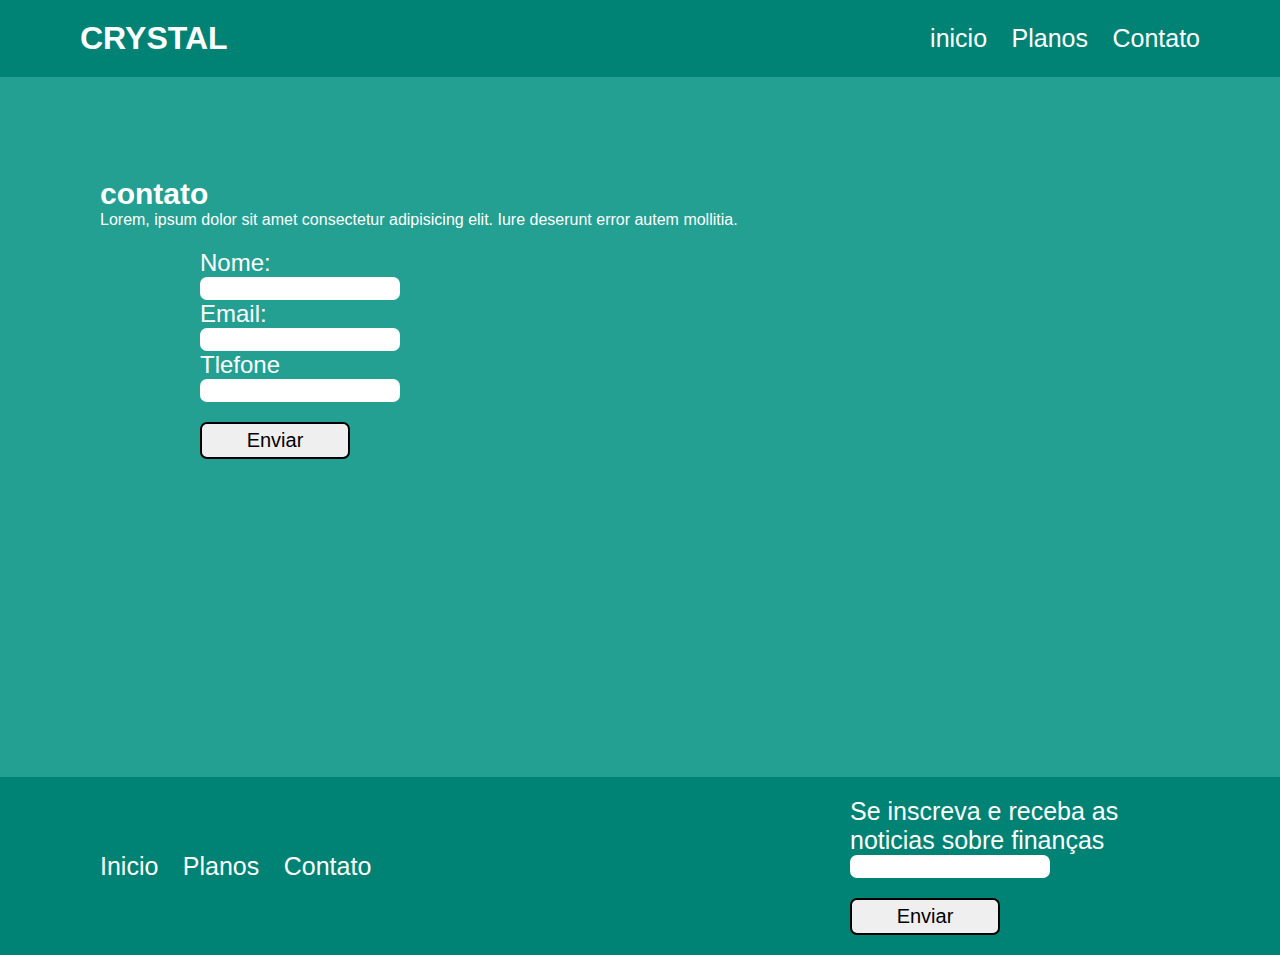
<file: contato.html>
<!DOCTYPE html>
<html lang="pt-br">
<head>
    <meta charset="UTF-8">
    <meta name="viewport" content="width=device-width, initial-scale=1.0">
    <title>CRYSTAL</title>
    <link rel="stylesheet" href="style.css">
</head>

<body>

    <header class="container">

    <h1 class="logo">CRYSTAL</h1>
    <!-- ctrl + ; -->
     <nav class="menu">
        <!-- 3 * a -->

        <!-- A é uma rodula,sendo a navegação do site -->
        <a href="index.html">inicio</a>
        <a href="">Planos</a>
        <a href="">Contato</a>
     </nav>
   <!-- termino o cabeçalho -->
   </header> 
       <main class="contato">
           <h3 class= "cTitulo" >contato </h3>
           <p class="cTexto">Lorem, ipsum dolor sit amet consectetur adipisicing elit. Iure deserunt error autem mollitia.</p>
        <form> 
            <!--Inicio Form
            label é a classe,input a função -->
           <label> Nome:</label>
           <input type="text">
           <label >Email:</label>
           <input type="email">
           <label > Tlefone</label>
           <input type="tel">
           <button>Enviar</button>
           <!-- fim do form -->
        </form>
       </main>

       <footer class="container">
        <nav class="menu">
            <a href="index.html">Inicio</a> 
            <a href="">Planos</a>
            <a href="">Contato</a>
       </nav>
       <!-- div classe noticias -->
   
         <div class="noticias">
           <h3 class="inscricao" > Se inscreva e receba as noticias sobre finanças </h3>
   
        <!-- Div mensagem -->
           <div class="mensagem">
               <input type="email">
               <button>Enviar</button>
               <!-- Fim div mensagem -->
           </div>
   
      <!-- fim da div noticias -->
       </div>
       
       </footer>
    
</body>
</html>
</file>
<file: style.css>
*{
    margin: 0;
    border: 0;
    padding: 0;
    font-family: 'Lucida Sans', 'Lucida Sans Regular', 'Lucida Grande', 'Lucida Sans Unicode', Geneva, Verdana, sans-serif;
}


.container {
    display: flex;
    align-items: center ;
    justify-content: space-between;
} header, footer{
    background-color: #008374;
    color: white;
    padding: 20px 80px;
} 
a  {
    text-decoration: none;
    color: white;
    font-size: 25px;
    margin-left: 20px;
}
.inicio {
    background-color: #23a092;
    height: 430px;
    padding-top: 80px;
}
.conteudo {
    color: white;
    padding-left: 80px;
    width: 600px;
}
.tInicio {
    font-size: 50px;
}
.pInicio {
    font-size: 40px;
}
.caixa {
    height: 120px;
    width: 200px;
    border: 1px solid black;
    padding: 10px 15px;
    text-align: center;
    
}
.diferente {
    margin: 100px 120px;
}
h4 {
    font-weight: 100;
    margin-top: 10px;
}
.planos {
    margin: 50px 80px;
}
.card {
    background-color: #EDECEC;
    width: 350px;
    text-align: center;
    padding: 50px 0;
}
.linha{
    height: 30px;
}
.clara {
    background-color: #F6A256;
}
.escura {
    background-color: #FF912D;
}
h3 {
    font-size: 25px;
}
h5 {
    font-size: 20px;
    margin: 7px 0;
    font-weight: 200;
}
.cinza {
    color: gray;
}
footer.menu{
    font-display: flex;
    flex-direction: column;
}
input {
    width: 200px;
    font-size: 20px;
    border-radius: 7px;
}
button{
    font-size: 20px;
    border-radius: 7px;
    border: 2px solid black;
    padding: 5px 7px;
}
.noticias {
    width: 350px;
}
.noticias h3 {
    font-weight: 200;
}
.contato {
    background-color: #23a092;
    height: 500px;
    color: white;
    padding:100px ;
}
form {
    display: flex;
    flex-direction: column;
    padding: 20px 100px;
}
label {
    color: white;
    font-size: 24px;
}
.cTitulo{
    font-size: 30px;
}
.ctexto {
    font-size: 24px;
} 
button {
    width: 150px;
    margin-top: 20px;
}
formi input{
    width: 500px;
    height: 30px;
}
a:hover {
    color: red;
    transition: 0.5s ease-in-out;
}
</file>
